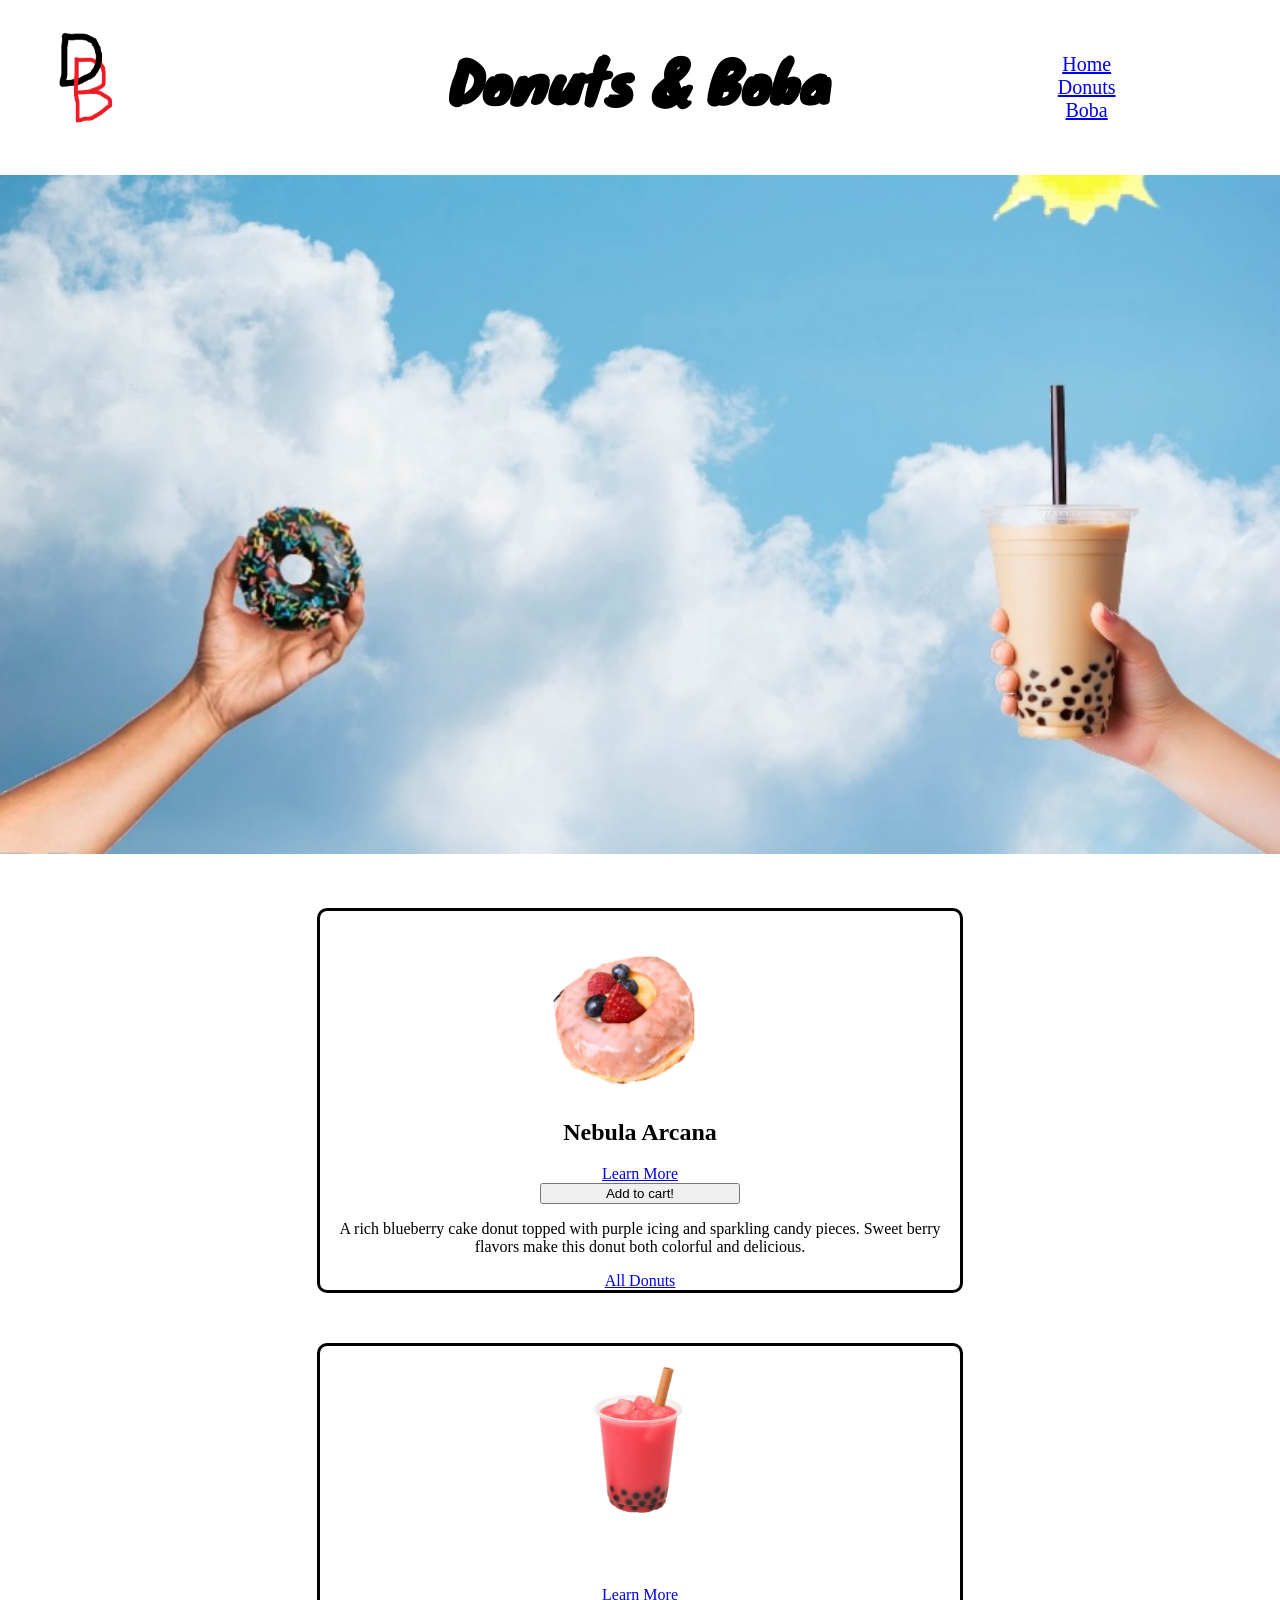
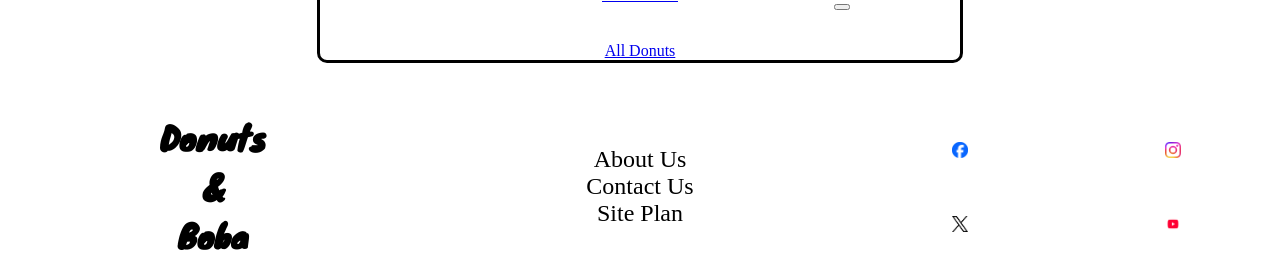
<file: index.html>
<!DOCTYPE html>
<html lang="en">
<head>
    <meta charset="UTF-8">
    <meta name="viewport" content="width=device-width, initial-scale=1.0">
    <link rel="stylesheet" href="style.css">
    <title>Home</title>
</head>
<body>
    <!-- <audio autoplay loop id="bg-audio">
        <source src="02 Que Onda Guero.mp3" type="audio/mpeg">
    </audio> -->
    <div class="container">
        <div class="header">
            <div class="card-logo">
                <img src="images/logo.png" alt="Donut" id="logo">
            </div>
            <div class="card-title">
                <h1>Donuts & Boba</h1>
            </div>
            <div class="card-nav">
                <ul>
                    <li><a href="index.html">Home</a></li>
                    <li><a href="donuts.html">Donuts</a></li>
                    <li><a href="boba.html">Boba</a></li>
                </ul>
            </div>
        </div>
        <div class="hero">
                <img src="images/hero.jpg" alt="Donuts and Boba" id="hero">
            </div>
        <div class="content">
            <div class="card">
                <img src="images/donut1.png" alt="Donut" id="card-image">
                <h2>
                    Nebula Arcana
                </h2>
                <a href="#">Learn More</a>
                <button id="card-button">Add to cart!</button>
                <p>A rich blueberry cake donut topped with purple icing and sparkling candy pieces. Sweet berry flavors make this donut both colorful and delicious.</p>
                <a href="#">All Donuts</a>
            </div>
            <div class="card">
                <img src="images/boba1.png" alt="Boba" id="card-image">
                <h2>
                    
                </h2>
                <a href="#">Learn More</a>
                <button></button>
                <p></p>
                <a href="#">All Donuts</a>
            </div>
        </div>
        <div class="footer">
            <div class="footer-left">
                <h1>Donuts</h1>
                <h1>&</h1>
                <h1>Boba</h1>
            </div>
            <div class="footer-center">
                <a>About Us</a>
                <a>Contact Us</a>
                <a>Site Plan</a>
            </div>
            <div class="footer-right">
                <img src="images/facebooklogo.png" alt="Facebook" id="smlogofacebook">
                <img src="images/instagramlogo.png" alt="Instagram" id="smlogoinstagram">
                <img src="images/xlogo.png" alt="Twitter" id="smlogotwitter">
                <img src="images/youtubelogo.png" alt="YouTube" id="smlogoyoutube">
            </div>
        </div>
    </div>
</body>
</html>
</file>
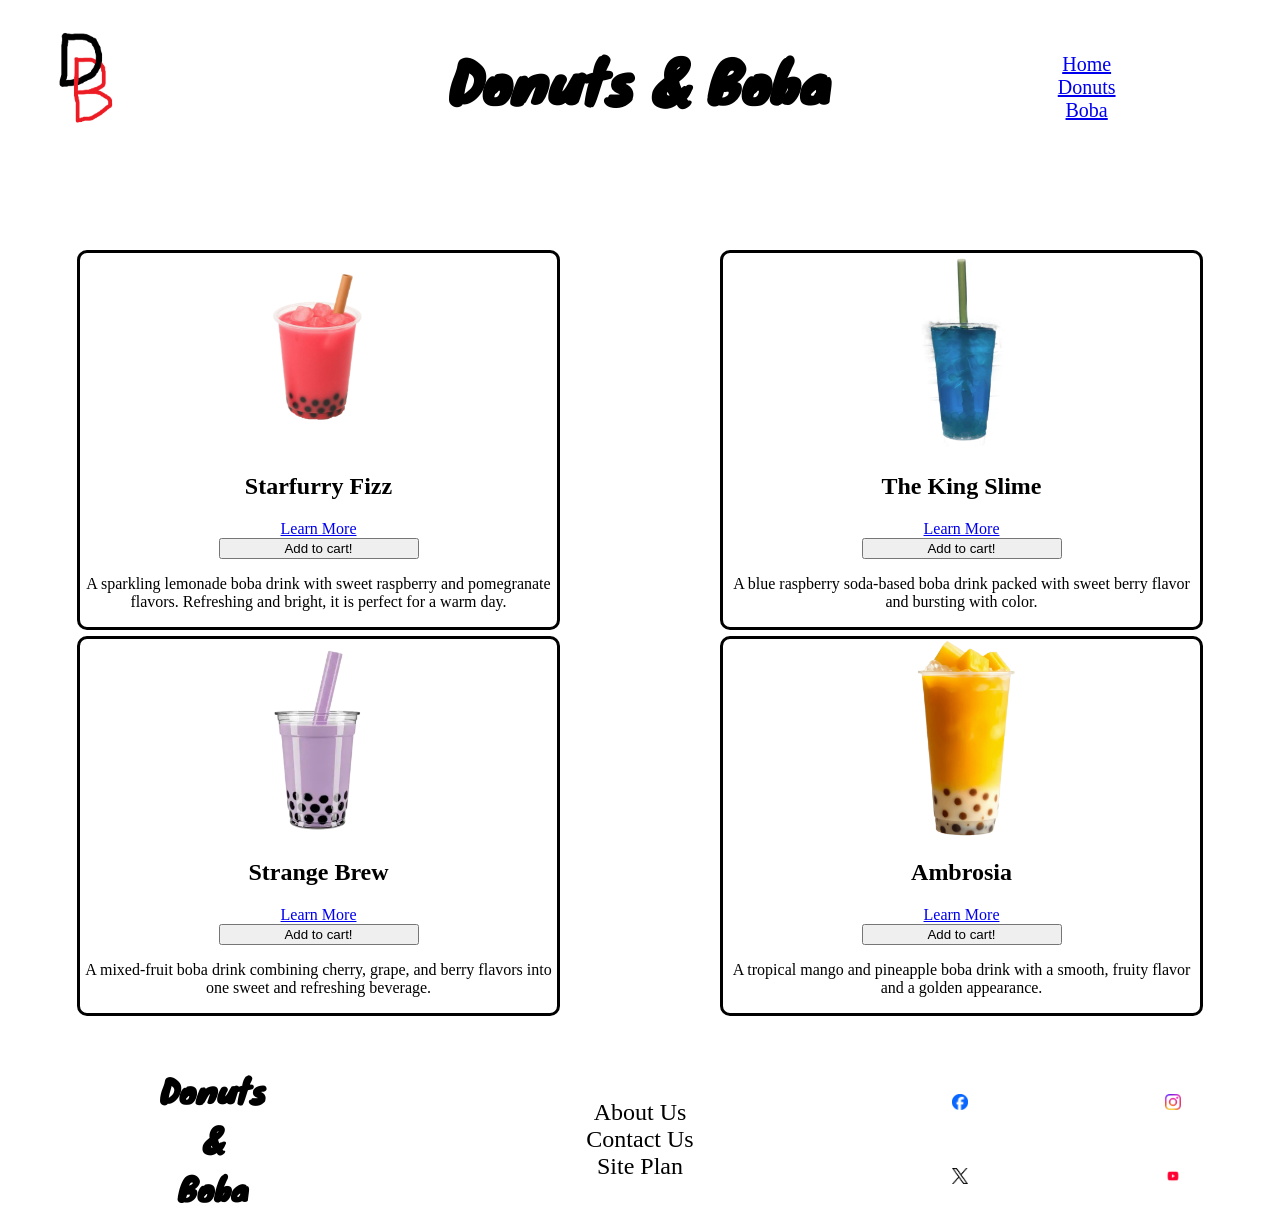
<file: boba.html>
<!DOCTYPE html>
<html lang="en">
<head>
    <meta charset="UTF-8">
    <meta name="viewport" content="width=device-width, initial-scale=1.0">
    <title>Boba</title>
    <link rel="stylesheet" href="style.css">
</head>
<body>
    <!-- <audio autoplay loop id="bg-audio">
        <source src="02 Que Onda Guero.mp3" type="audio/mpeg">
    </audio> -->
    <div class="container">
        <div class="header">
            <div class="card-logo">
                <img src="images/logo.png" alt="Donut" id="logo">
            </div>
            <div class="card-title">
                <h1>Donuts & Boba</h1>
            </div>
            <div class="card-nav">
                <ul>
                    <li><a href="index.html">Home</a></li>
                    <li><a href="donuts.html">Donuts</a></li>
                    <li><a href="boba.html">Boba</a></li>
                </ul>
            </div>
        </div>
        <div class="content">
            <div class="product-card">
                <div class="card">
                    <img src="images/boba1.png" alt="Boba" id="card-image">
                    <h2>
                        Starfurry Fizz
                    </h2>
                    <a href="#">Learn More</a>
                    <button id="card-button">Add to cart!</button>
                    <p>
                        A sparkling lemonade boba drink with sweet raspberry and pomegranate flavors. Refreshing and bright, it is perfect for a warm day.
                    </p>
                </div>
                <div class="card">
                    <img src="images/boba2.png" alt="Boba" id="card-image">
                    <h2>
                        The King Slime
                    </h2>
                    <a href="#">Learn More</a>
                    <button id="card-button">Add to cart!</button>
                    <p>
                        A blue raspberry soda-based boba drink packed with sweet berry flavor and bursting with color.
                    </p>
                </div>
                <div class="card">
                    <img src="images/boba3.png" alt="Boba" id="card-image">
                    <h2>
                        Strange Brew
                    </h2>
                    <a href="#">Learn More</a>
                    <button id="card-button">Add to cart!</button>
                    <p>
                        A mixed-fruit boba drink combining cherry, grape, and berry flavors into one sweet and refreshing beverage.
                    </p>
                </div>
                <div class="card">
                    <img src="images/boba4.png" alt="Boba" id="card-image">
                    <h2>
                        Ambrosia
                    </h2>
                    <a href="#">Learn More</a>
                    <button id="card-button">Add to cart!</button>
                    <p>
                        A tropical mango and pineapple boba drink with a smooth, fruity flavor and a golden appearance.
                    </p>
                </div>
            </div>
        </div>
        <div class="footer">
            <div class="footer-left">
                <h1>Donuts</h1>
                <h1>&</h1>
                <h1>Boba</h1>
            </div>
            <div class="footer-center">
                <a>About Us</a>
                <a>Contact Us</a>
                <a>Site Plan</a>
            </div>
            <div class="footer-right">
                <img src="images/facebooklogo.png" alt="Facebook" id="smlogofacebook">
                <img src="images/instagramlogo.png" alt="Instagram" id="smlogoinstagram">
                <img src="images/xlogo.png" alt="Twitter" id="smlogotwitter">
                <img src="images/youtubelogo.png" alt="YouTube" id="smlogoyoutube">
            </div>
        </div>
    </div>
</body>
</html>
</file>
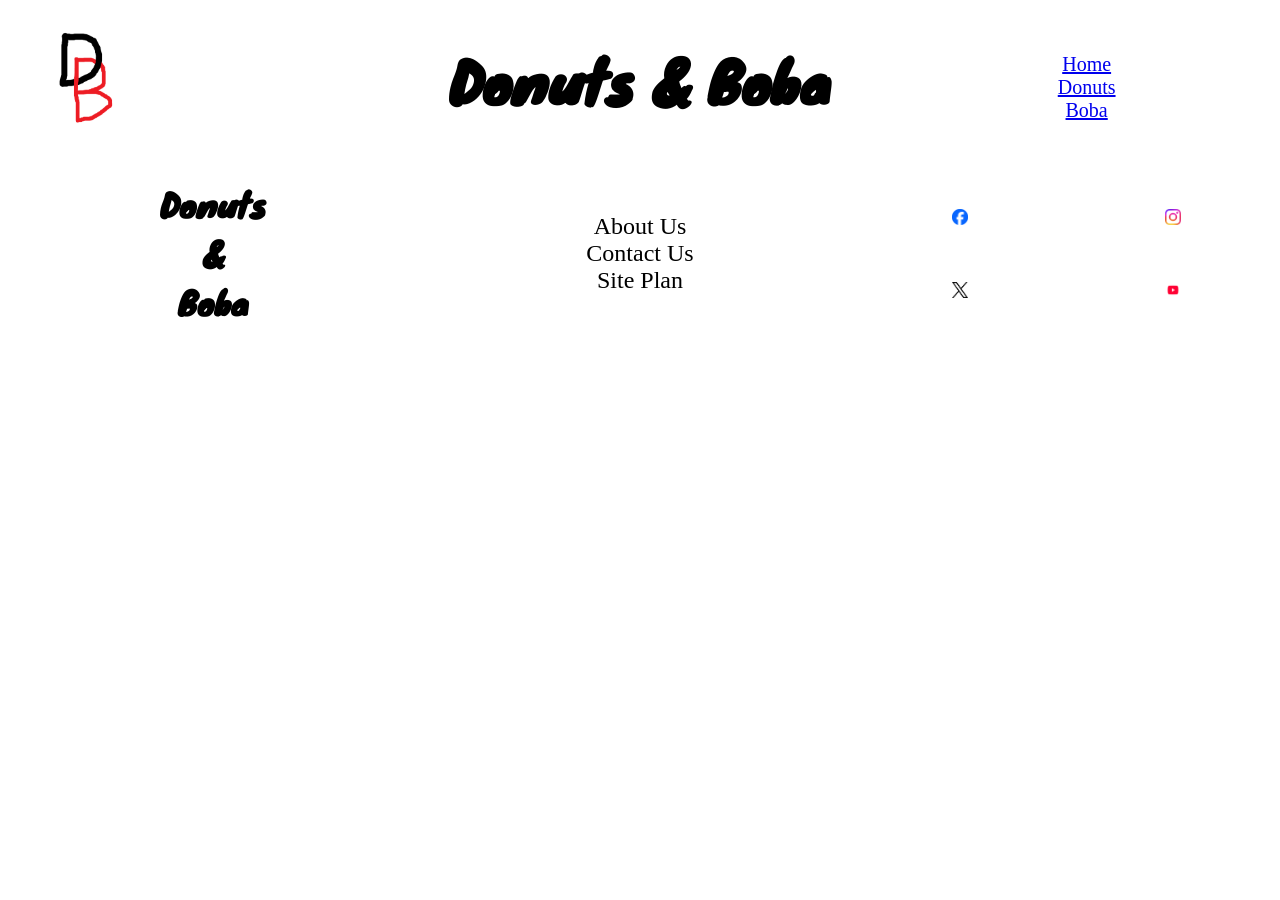
<file: cart.html>
<!DOCTYPE html>
<html lang="en">
<head>
    <meta charset="UTF-8">
    <meta name="viewport" content="width=device-width, initial-scale=1.0">
    <title>Cart</title>
    <link rel="stylesheet" href="style.css">
</head>
<body>
    <!-- <audio autoplay loop id="bg-audio">
        <source src="02 Que Onda Guero.mp3" type="audio/mpeg">
    </audio> -->
    <div class="container">
        <div class="header">
            <div class="card-logo">
                <img src="images/logo.png" alt="Donut" id="logo">
            </div>
            <div class="card-title">
                <h1>Donuts & Boba</h1>
            </div>
            <div class="card-nav">
                <ul>
                    <li><a href="index.html">Home</a></li>
                    <li><a href="donuts.html">Donuts</a></li>
                    <li><a href="boba.html">Boba</a></li>
                </ul>
            </div>
        </div>
        <div class="content">
            <h1>
                No wireframe for this actually?
            </h1>
        </div>
        <div class="footer">
            <div class="footer-left">
                <h1>Donuts</h1>
                <h1>&</h1>
                <h1>Boba</h1>
            </div>
            <div class="footer-center">
                <a>About Us</a>
                <a>Contact Us</a>
                <a>Site Plan</a>
            </div>
            <div class="footer-right">
                <img src="images/facebooklogo.png" alt="Facebook" id="smlogofacebook" >
                <img src="images/instagramlogo.png" alt="Instagram" id="smlogoinstagram">
                <img src="images/xlogo.png" alt="Twitter" id="smlogotwitter">
                <img src="images/youtubelogo.png" alt="YouTube" id="smlogoyoutube">
            </div>
        </div>
    </div>
</body>
</html>
</file>
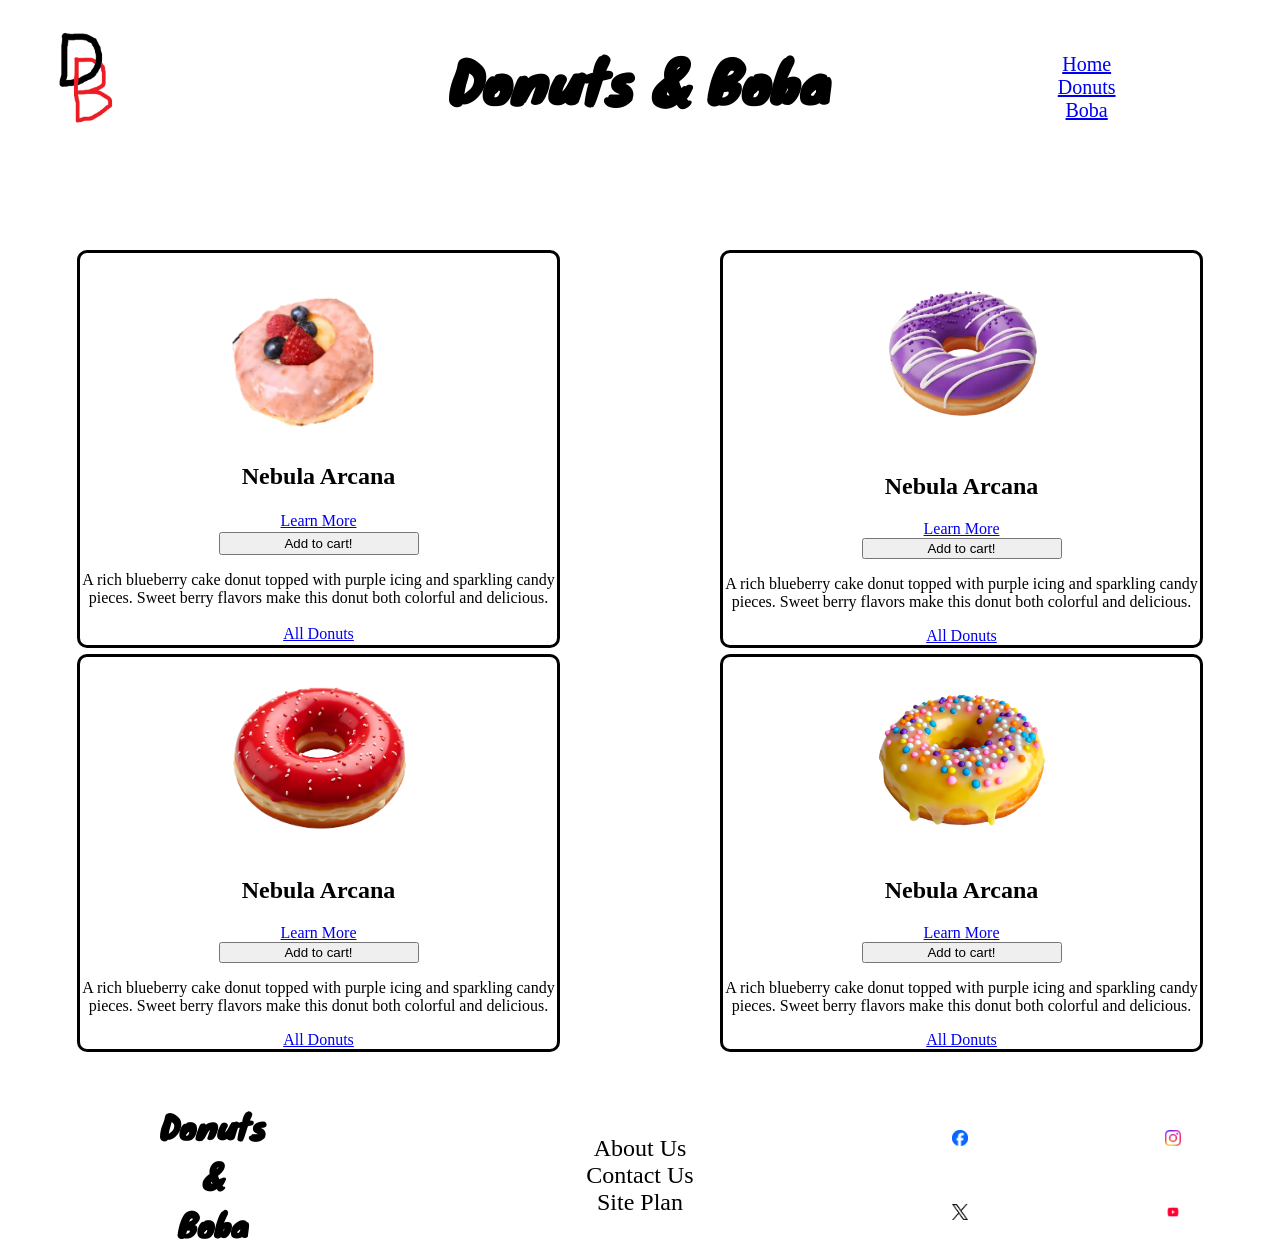
<file: donuts.html>
<!DOCTYPE html>
<html lang="en">
<head>
    <meta charset="UTF-8">
    <meta name="viewport" content="width=device-width, initial-scale=1.0">
    <title>Donuts</title>
    <link rel="stylesheet" href="style.css">
</head>
<body>
    <div class="container">
        
        <div class="header">
            <div class="card-logo">
                <img src="images/logo.png" alt="Donut" id="logo">
            </div>
            <div class="card-title">
                <h1>Donuts & Boba</h1>
            </div>
            <div class="card-nav">
                <ul>
                    <li><a href="index.html">Home</a></li>
                    <li><a href="donuts.html">Donuts</a></li>
                    <li><a href="boba.html">Boba</a></li>
                </ul>
            </div>
        </div>
        <div class="content">
            <div class="product-card">
                <div class="card">
                    <img src="images/donut1.png" alt="Donut" id="card-image">
                    <h2>
                        Nebula Arcana
                    </h2>
                    <a href="#">Learn More</a>
                    <button id="card-button">Add to cart!</button>
                    <p>A rich blueberry cake donut topped with purple icing and sparkling candy pieces. Sweet berry flavors make this donut both colorful and delicious.</p>
                    <a href="#">All Donuts</a>
                </div>
                <div class="card">
                    <img src="images/donut2.png" alt="Donut" id="card-image">
                    <h2>
                        Nebula Arcana
                    </h2>
                    <a href="#">Learn More</a>
                    <button id="card-button">Add to cart!</button>
                    <p>A rich blueberry cake donut topped with purple icing and sparkling candy pieces. Sweet berry flavors make this donut both colorful and delicious.</p>
                    <a href="#">All Donuts</a>
                </div>
                <div class="card">
                    <img src="images/donut3.png" alt="Donut" id="card-image">
                    <h2>
                        Nebula Arcana
                    </h2>
                    <a href="#">Learn More</a>
                    <button id="card-button">Add to cart!</button>
                    <p>A rich blueberry cake donut topped with purple icing and sparkling candy pieces. Sweet berry flavors make this donut both colorful and delicious.</p>
                    <a href="#">All Donuts</a>
                </div>
                <div class="card">
                    <img src="images/donut4.png" alt="Donut" id="card-image">
                    <h2>
                        Nebula Arcana
                    </h2>
                    <a href="#">Learn More</a>
                    <button id="card-button">Add to cart!</button>
                    <p>A rich blueberry cake donut topped with purple icing and sparkling candy pieces. Sweet berry flavors make this donut both colorful and delicious.</p>
                    <a href="#">All Donuts</a>
                </div>
            </div>
        </div>
        <div class="footer">
            <div class="footer-left">
                <h1>Donuts</h1>
                <h1>&</h1>
                <h1>Boba</h1>
            </div>
            <div class="footer-center">
                <a>About Us</a>
                <a>Contact Us</a>
                <a>Site Plan</a>
            </div>
            <div class="footer-right">
                <img src="images/facebooklogo.png" alt="Facebook" id="smlogofacebook">
                <img src="images/instagramlogo.png" alt="Instagram" id="smlogoinstagram">
                <img src="images/xlogo.png" alt="Twitter" id="smlogotwitter">
                <img src="images/youtubelogo.png" alt="YouTube" id="smlogoyoutube">
            </div>
        </div>
    </div>
</body>
</html>
</file>
<file: style.css>
@import url('https://fonts.googleapis.com/css2?family=Knewave&display=swap');
@import url('https://fonts.googleapis.com/css2?family=Comic+Neue:ital,wght@0,300;0,400;0,700;1,300;1,400;1,700&display=swap');

:root {
    --head-font: "Knewave", "Times New Roman";
    --body-font: "Comic Neue Static", "Times New Roman";
    --primary-color: ;
    --secondary-color: ;
    --accent-color-1: ;
    --accent-color-2: ;
}

body {
    margin: 0;
    padding: 0;

}
.container {
    width: 100%;
}
.header {
    display: grid;
    grid-template-columns: repeat(3, 1fr);
    position: fixed;
    top: 0;
    left: 0;
    width: 100%;
    height: 175px;
    z-index: 1000;
    background-color: white;
}
.card-title > h1 {
    font-family: var(--head-font);
    font-size: 3.5em;
    display: flex;
    flex-direction: column;
    align-items: center;
    justify-content: center;
    
}
.card-nav {
    display: flex;
    flex-direction: column;
    align-items: center;
    justify-content: center;
}
.card-nav > ul {
    list-style-type: none;
    text-align: center;
}
.li > a {
    font-family: var(--body-font);
}
.li > ul {
    justify-self: left;
}
.card-logo {
    grid-column: 1 / 2;
}
#logo {
    width: 175px;
    height: auto;
}
.card-title {
    grid-column: 2 / 3;
    justify-self: center;
    justify-content: center;
}
.card-nav {
    grid-column: 3 / 4;
    justify-self: center;
}
.hero {
    top:0;
}
#hero {
    width: 100%;
    height: auto;
}
.content {
    margin-bottom: 50px;
    display: flex;
    flex-direction: column;
    justify-content: center;
    align-items: center;
    gap: 50px;
    padding-top: 50px;

}
.card {
    width: 50%;
    border: solid black 3px;
    border-radius: 10px;
    display: grid;
    grid-template-columns: repeat(2 1fr);
    text-align: center;
    justify-items: center;
}
.card > img, .card > h2, .card > a{
    grid-column: 1/3;
}
#card-image {
    width: 100px;
    height: auto;
}
 .card > button, .card > p {
    grid-column: 2/3
}
#card-image {
    width: 200px;
}
#card-button {
    width: 200px;
}
.footer {
    display: grid;
    grid-template-columns: repeat(3, 1fr);
}
.footer-left {
    display: flex;
    flex-direction: column;
    justify-content: center;
    align-items: center;
}
.footer-center {
    display: flex;
    flex-direction: column;
    justify-content: center;
    align-items: center;
}
.footer-left > h1 {
    margin: 0;
    padding: 0;
}
.footer-right {
    display: grid;
    grid-template-columns: repeat(2, 1fr);
    grid-template-rows: repeat(2, 1fr);
    justify-items: center;
    align-items: center;
}
.product-card {
    padding-top: 200px;
    display: grid;
    grid-template-columns: repeat(2, 1fr);
    justify-items: center;
    grid-gap: 6px;
}
.product-card > .card {
    width: 75%;
}
footer-left > h1 {
    font-family: var(--head-font);
}

#smlogofacebook, #smlogoinstagram, #smlogotwitter, #smlogoyoutube {
    width: 16px;
    height: auto;
    margin: 4px;
}
#smlogofacebook {
    grid-column: 1 / 2;
    grid-row: 1 / 2;
    width: 16px;
    height: 16px;
}
#smlogoinstagram {
    grid-column: 2 / 3;
    grid-row: 1 / 2;
    width: 16px;
    height: 16px;
}
#smlogotwitter {
    grid-column: 1 / 2;
    grid-row: 2 / 3;
    width: 16px;
    height: 16px;
}
#smlogoyoutube {
    grid-column: 2 / 3;
    grid-row: 2 / 3;
    width: 16px;
    height: 16px;
}
.footer-left h1 {
    font-family: var(--head-font);
}
.footer-center a {
    font-size: 1.5em;
}
.card-nav ul li a {
    font-family: var(--body-font);
    font-size: 1.25em;
}
a {
    font-family: var(--body-font);
}
</file>
